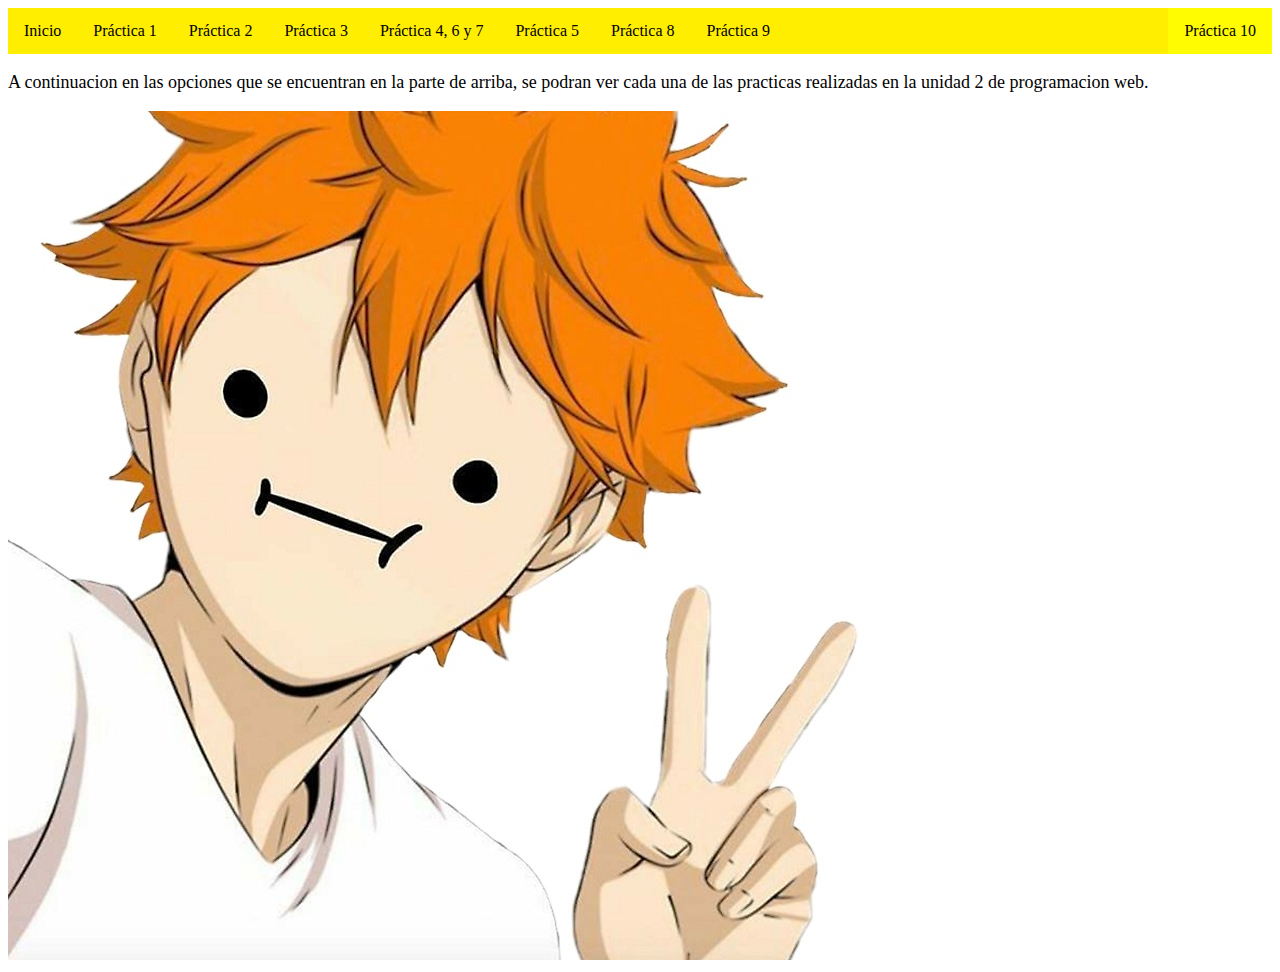
<file: index.html>
<!DOCTYPE html>
<html>
<head>
<style>
ul {
    list-style-type: none;/*desactiva viñetas*/
    margin: 0;
    padding: 0;
    overflow: hidden; /*Especifica qué sucede si el contenido
    del cuadro de un elemento se desborda */
    background-color: rgb(255, 238, 0);
}

li {
    float: left;
}

li a {
    display: block;
    color: rgb(0, 0, 0);
    text-align: center;
    padding: 14px 16px;
    text-decoration: none;
}
p{
    font-size: large;
}

li a:hover { /*Cuando pasa el mouse sobre el elemento*/
    background-color: #f1d517;
    color:#333;
}

li a:active { /*Cuando da click en el mouse */
    background-color: #609acf;
    font-size: 120%;
}

li:last-child{
float: right;
background-color: rgb(255, 251, 0);
color:rgb(255, 255, 255);
}


</style>
</head>
<body>



<ul>
  <li><a class="active" href="#inicio">Inicio</a></li>
  <li><a class="active" href="ejemplo-plantilla/ejemplo.html" target="_blank">Pr&aacute;ctica 1</a></li>
  <li><a href="jargon-file-plantilla/jargon-file.html" target="_blank">Pr&aacute;ctica 2</a></li>
  <li><a href="1.-Curriculum/curriculum-vitae.html" target="_blank">Pr&aacute;ctica 3</a></li>
  <li><a href="2.-Curriculum/curriculum-vitae-largo.html" target="_blank"  >Pr&aacute;ctica 4, 6 y 7</a></li>
 <li><a href="4.-Clases/Peliculas.html" target="_blank">Pr&aacute;ctica 5</a></li>
  <li><a href="6.-ClasesCss-3/FraseCelebres.html" target="_blank">Pr&aacute;ctica 8</a></li>
   <li><a href="Linea del tiempo/lineatiempo.html" target="_blank">Pr&aacute;ctica 9</a></li>
   <li><a href="Formulario/2FormularioResponsivoCSS.html" target="_blank">Pr&aacute;ctica 10</a></li>
</ul>

<p>A continuacion en las opciones que se encuentran en la parte de arriba, se podran ver cada una de las practicas realizadas en la unidad 2 de programacion web.</p>

<img src="media/imagen1.jpg" >


</body>
</file>
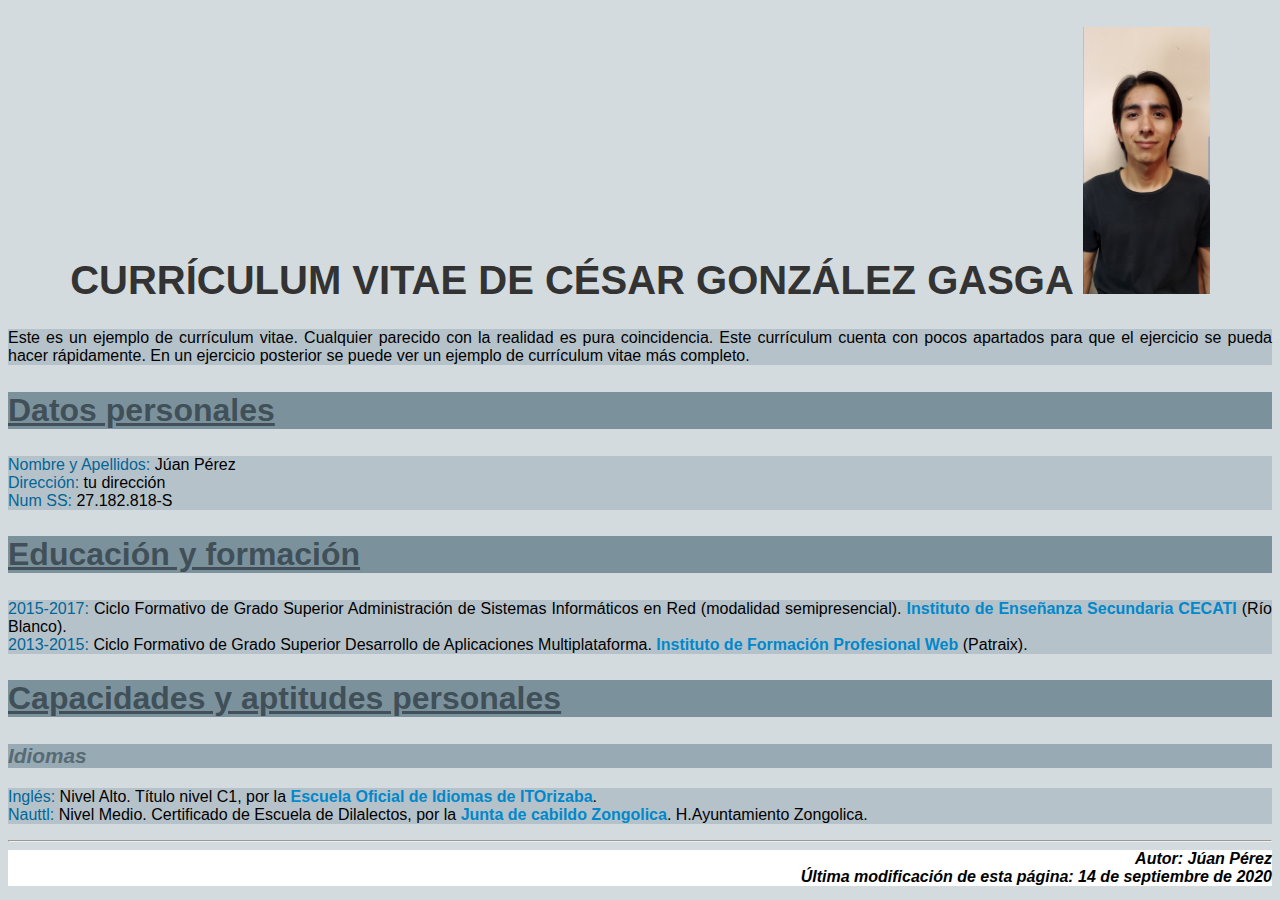
<file: 1.-Curriculum/curriculum-vitae.html>
<!DOCTYPE html>
<html lang="es">
<head>
  <meta charset="utf-8">
  <meta name="viewport" content="width=device-width, initial-scale=1.0">
  <link rel="stylesheet" href="estilos/curriculum-vitae.css" title="Color">
  <title>Currículum Vitae (corto). Escribe tu nombre.  </title>
</head>

<body>
  <h1>Currículum Vitae de C&eacute;sar Gonz&aacute;lez Gasga <img src="img/img.jpg"></h1>


  <p>Este es un ejemplo de currículum vitae. Cualquier parecido con la realidad es pura coincidencia. Este currículum cuenta con pocos apartados para que el ejercicio se pueda hacer rápidamente. En un ejercicio posterior se puede ver un ejemplo de currículum vitae más completo.</p>

  <h2>Datos personales</h2>

  <p>
    <strong>Nombre y Apellidos:</strong> J&uacute;an P&eacute;rez<br>
    <strong>Dirección:</strong> tu direcci&oacute;n<br>
    <strong>Num SS:</strong> 27.182.818-S
  </p>

  <h2>Educación y formación</h2>

  <p>
    <strong>2015-2017:</strong> Ciclo Formativo de Grado Superior Administración de Sistemas Informáticos en Red (modalidad semipresencial). <em>Instituto de Enseñanza Secundaria CECATI</em> (R&iacute;o Blanco).<br>
    <strong>2013-2015:</strong> Ciclo Formativo de Grado Superior Desarrollo de Aplicaciones Multiplataforma. <em>Instituto de Formación Profesional Web</em> (Patraix).
  </p>

  <h2>Capacidades y aptitudes personales</h2>

  <h3>Idiomas</h3>

  <p>
    <strong>Inglés:</strong> Nivel Alto. Título nivel C1, por la <em>Escuela Oficial de Idiomas de ITOrizaba</em>.<br>
    <strong>Nauttl:</strong> Nivel Medio. Certificado de Escuela de Dilalectos, por la <em>Junta de cabildo Zongolica</em>. H.Ayuntamiento Zongolica.
  </p>

  <hr>

  <address>
    Autor: J&uacute;an P&eacute;rez<br>
    Última modificación de esta página: 14 de septiembre de 2020
  </address>

</body>
</html>
</file>
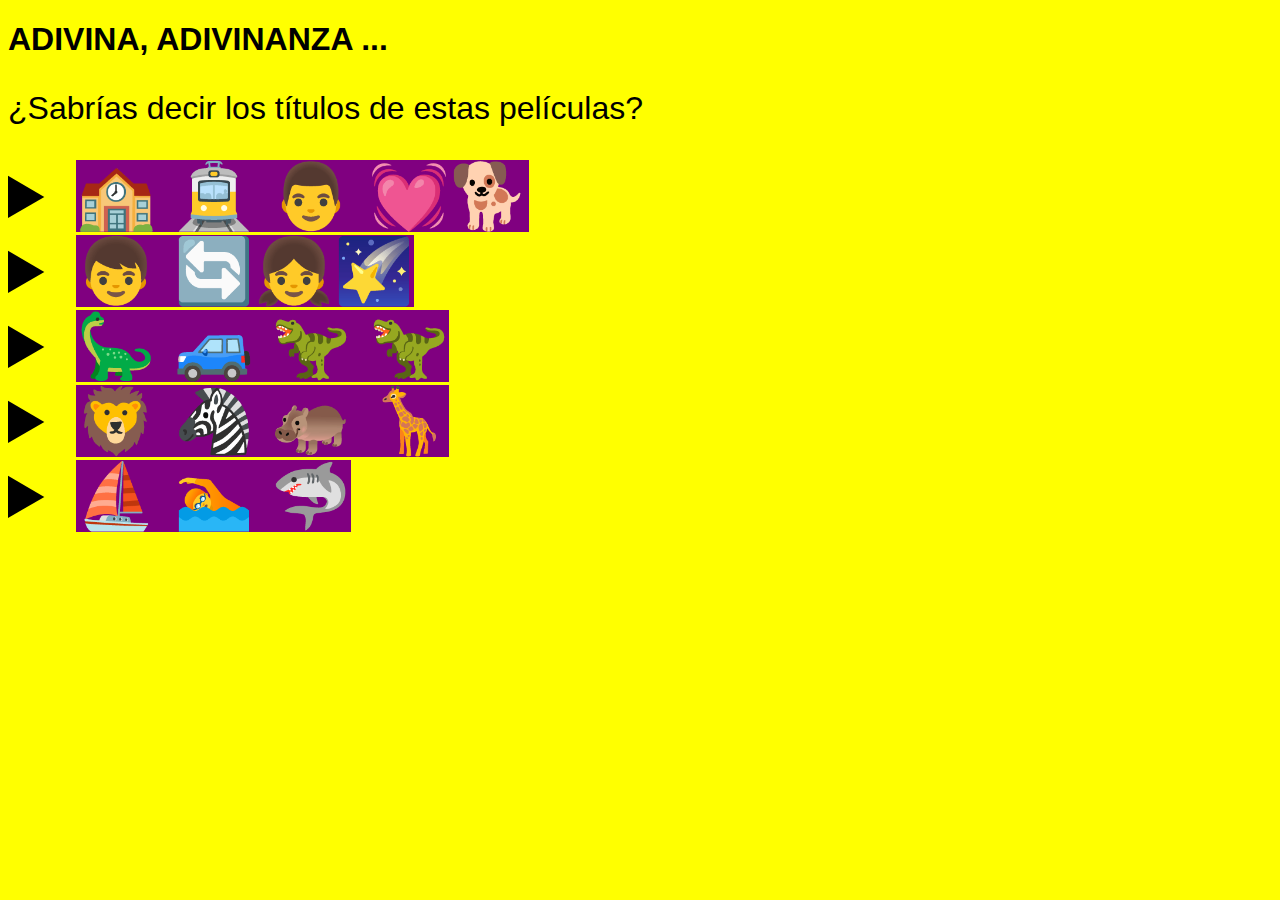
<file: 4.-Clases/Peliculas.html>
<!DOCTYPE html>
<html lang="es">
<head>
  <meta charset="utf-8">
  <title>Películas en emojis. Ejercicios. Páginas web HTML y hojas de estilo CSS. Bartolomé Sintes Marco. www.mclibre.org</title>
  <meta name="viewport" content="width=device-width, initial-scale=1.0">
  <link rel="stylesheet" href="emonjis-peliculas.css" title="Color">

<body>
  <h1>Adivina, adivinanza ...</h1>

  <p class="intro">¿Sabrías decir los títulos de estas películas?</p>

  <details>
    <summary><span class="impar">&#127979; &#128650; &#128104; &#128147;&#128021;</span></summary>
    <p>Siempre a tu lado</p>
  </details>

  <details>
    <summary><span class="par">&#x1f466; &#x1f504;&#x1f467;&#x1f320;</span></summary>
    <p>Your Name</p>
  </details>

  <details>
    <summary><span class="impar">&#x1f995; &#x1f699; &#x1f996; &#x1f996;</span></summary>
    <p>Jurassic Park</p>
  </details>

  <details>
    <summary><span class="par">&#x1f981; &#x1f993; &#x1f99b; &#x1f992;</span></summary>
    <p>Madgascar</p>
  </details>

  <details>
    <summary><span class="impar">&#x26f5; &#x1f3ca; &#x1f988; </span></summary>
    <p>Megalodon</p>
  </details>

  
</body>
</html>
</file>
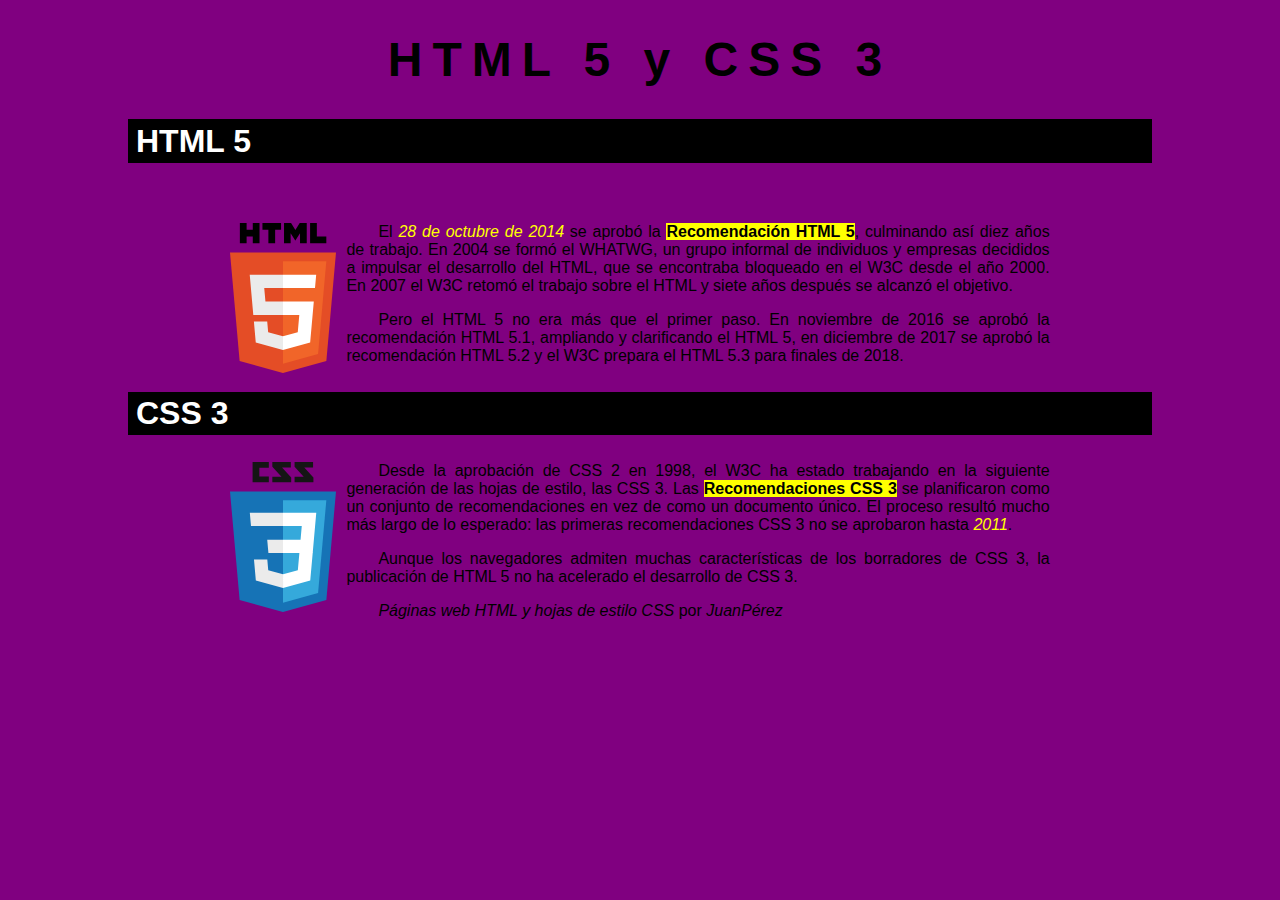
<file: ejemplo-plantilla/ejemplo.html>
<!DOCTYPE html>
<html lang="es">
<head>
  <meta charset="utf-8">
  <title>HTML 5 y CSS 3. Ejemplos. Páginas web HTML y hojas de estilo CSS</title>
  <meta name="viewport" content="width=device-width, initial-scale=1.0">
  <link rel="stylesheet" href="estilo.css" title="Color">
</head>

<body>
  <h1>HTML 5 y CSS 3</h1>

 
  <h2 style="color: #fff ">HTML 5</h2>
  
<br>

  <p><img src="html5-logo.svg" alt="Logo HTML 5" title="Logo HTML 5" width="106" height="150">El <em>28 de octubre de 2014</em> se aprobó la <strong>Recomendación HTML 5</strong>, culminando así diez años de trabajo. En 2004 se formó el WHATWG, un grupo informal de individuos y empresas decididos a impulsar el desarrollo del HTML, que se encontraba bloqueado en el W3C desde el año 2000. En 2007 el W3C retomó el trabajo sobre el HTML y siete años después se alcanzó el objetivo.</p>

  <p>Pero el HTML 5 no era más que el primer paso. En noviembre de 2016 se aprobó la recomendación HTML 5.1, ampliando y clarificando el HTML 5, en diciembre de 2017 se aprobó la recomendación HTML 5.2 y el W3C prepara el HTML 5.3 para finales de 2018.</p>

  <h2>CSS 3</h2>

  <p><img src="css3-logo.svg" alt="Logo CSS 3 (no oficial)" title="Logo CSS 3 (no oficial)" width="106" height="150">Desde la aprobación de CSS 2 en 1998, el W3C ha estado trabajando en la siguiente generación de las hojas de estilo, las CSS 3. Las <strong>Recomendaciones CSS 3</strong> se planificaron como un conjunto de recomendaciones en vez de como un documento único. El proceso resultó mucho más largo de lo esperado: las primeras recomendaciones CSS 3 no se aprobaron hasta <em>2011</em>.</p>

  <p>Aunque los navegadores admiten muchas características de los borradores de CSS 3, la publicación de HTML 5 no ha acelerado el desarrollo de CSS 3.</p>

  
  <p >
   <cite>Páginas web HTML y hojas de estilo CSS</cite></a> por <cite>JuanP&eacute;rez</cite>
  </p>
</body>
</html>
</file>
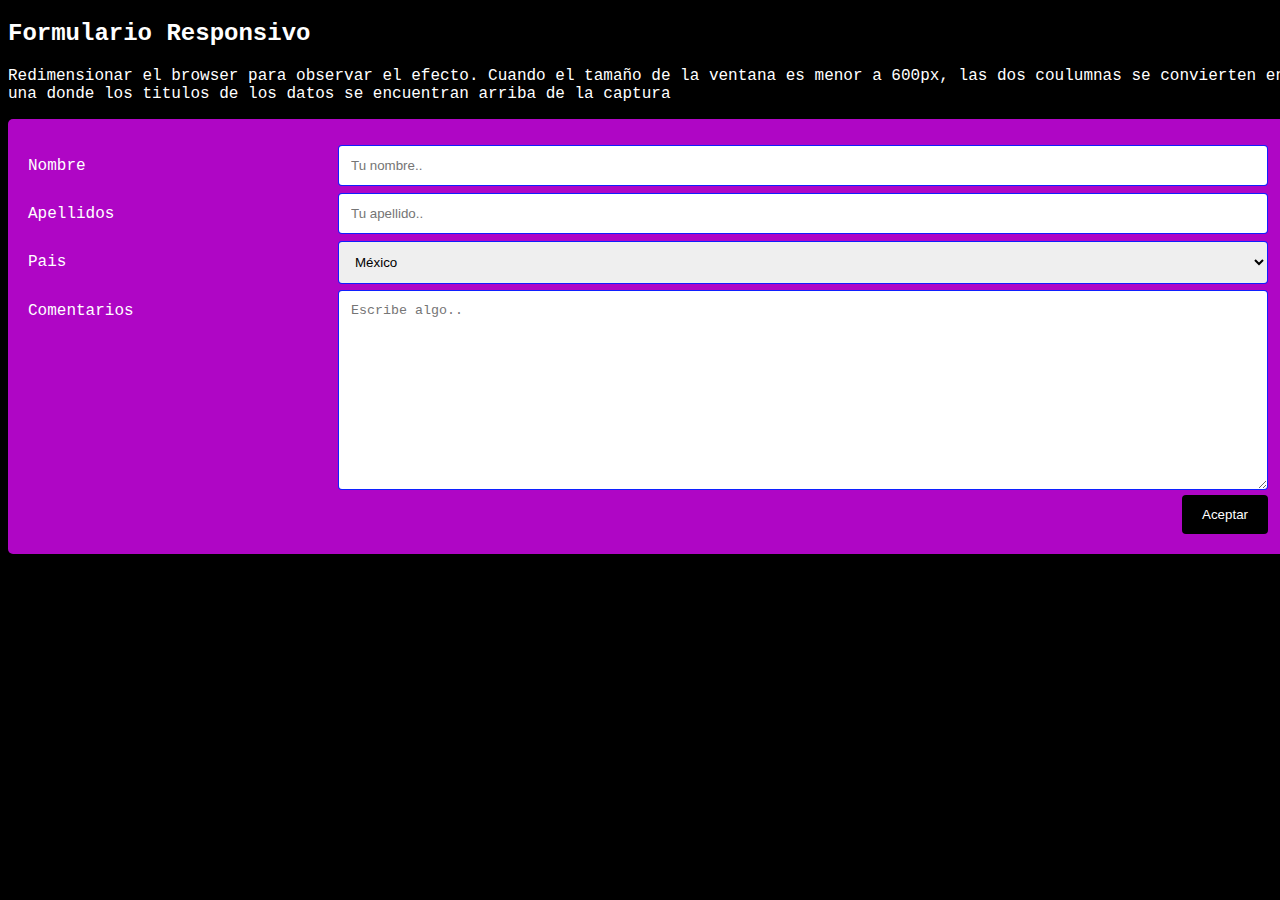
<file: Formulario/2FormularioResponsivoCSS.html>
﻿<!DOCTYPE html>
<html lang="es">
<head>
    <meta charset="utf-8">
    <meta name="description" content="PQG">
    <meta name="keywords" content="">
    <meta name="viewport" content="width=device-width, initial-scale=1.0">

    <link rel="stylesheet" href="EST/2FR.css" title="Color">
    <title></title>


</head>
<body>

<h2>Formulario Responsivo</h2>
<p>Redimensionar el browser para observar el efecto.
   Cuando el tamaño de la ventana es menor a 600px,
   las dos coulumnas se convierten en una donde los titulos de los datos se encuentran arriba de la captura
 </p>

<div class="container">
  <form action="/action_page.php" >
    <div class="row">
      <div class="col-25">
        <label for="fname">Nombre</label>
      </div>
      <div class="col-75">
        <input type="text" id="fname" name="firstname" placeholder="Tu nombre..">
      </div>
    </div>
    <div class="row">
      <div class="col-25">
        <label for="lname">Apellidos</label>
      </div>
      <div class="col-75">
        <input type="text" id="lname" name="lastname" placeholder="Tu apellido..">
      </div>
    </div>
    <div class="row">
      <div class="col-25">
        <label for="country">Pais</label>
      </div>
      <div class="col-75">
        <select id="country" name="country">
          <option value="australia">M&eacute;xico</option>
          <option value="canada">Canada</option>
          <option value="usa">USA</option>
        </select>
      </div>
    </div>
    <div class="row">
      <div class="col-25">
        <label for="subject">Comentarios</label>
      </div>
      <div class="col-75">
        <textarea id="subject" name="subject" placeholder="Escribe algo.." style="height:200px"></textarea>
      </div>
    </div>
    <div class="row">
      <input type="submit" value="Aceptar">
    </div>
  </form>
</div>

</body>
</html>
</file>
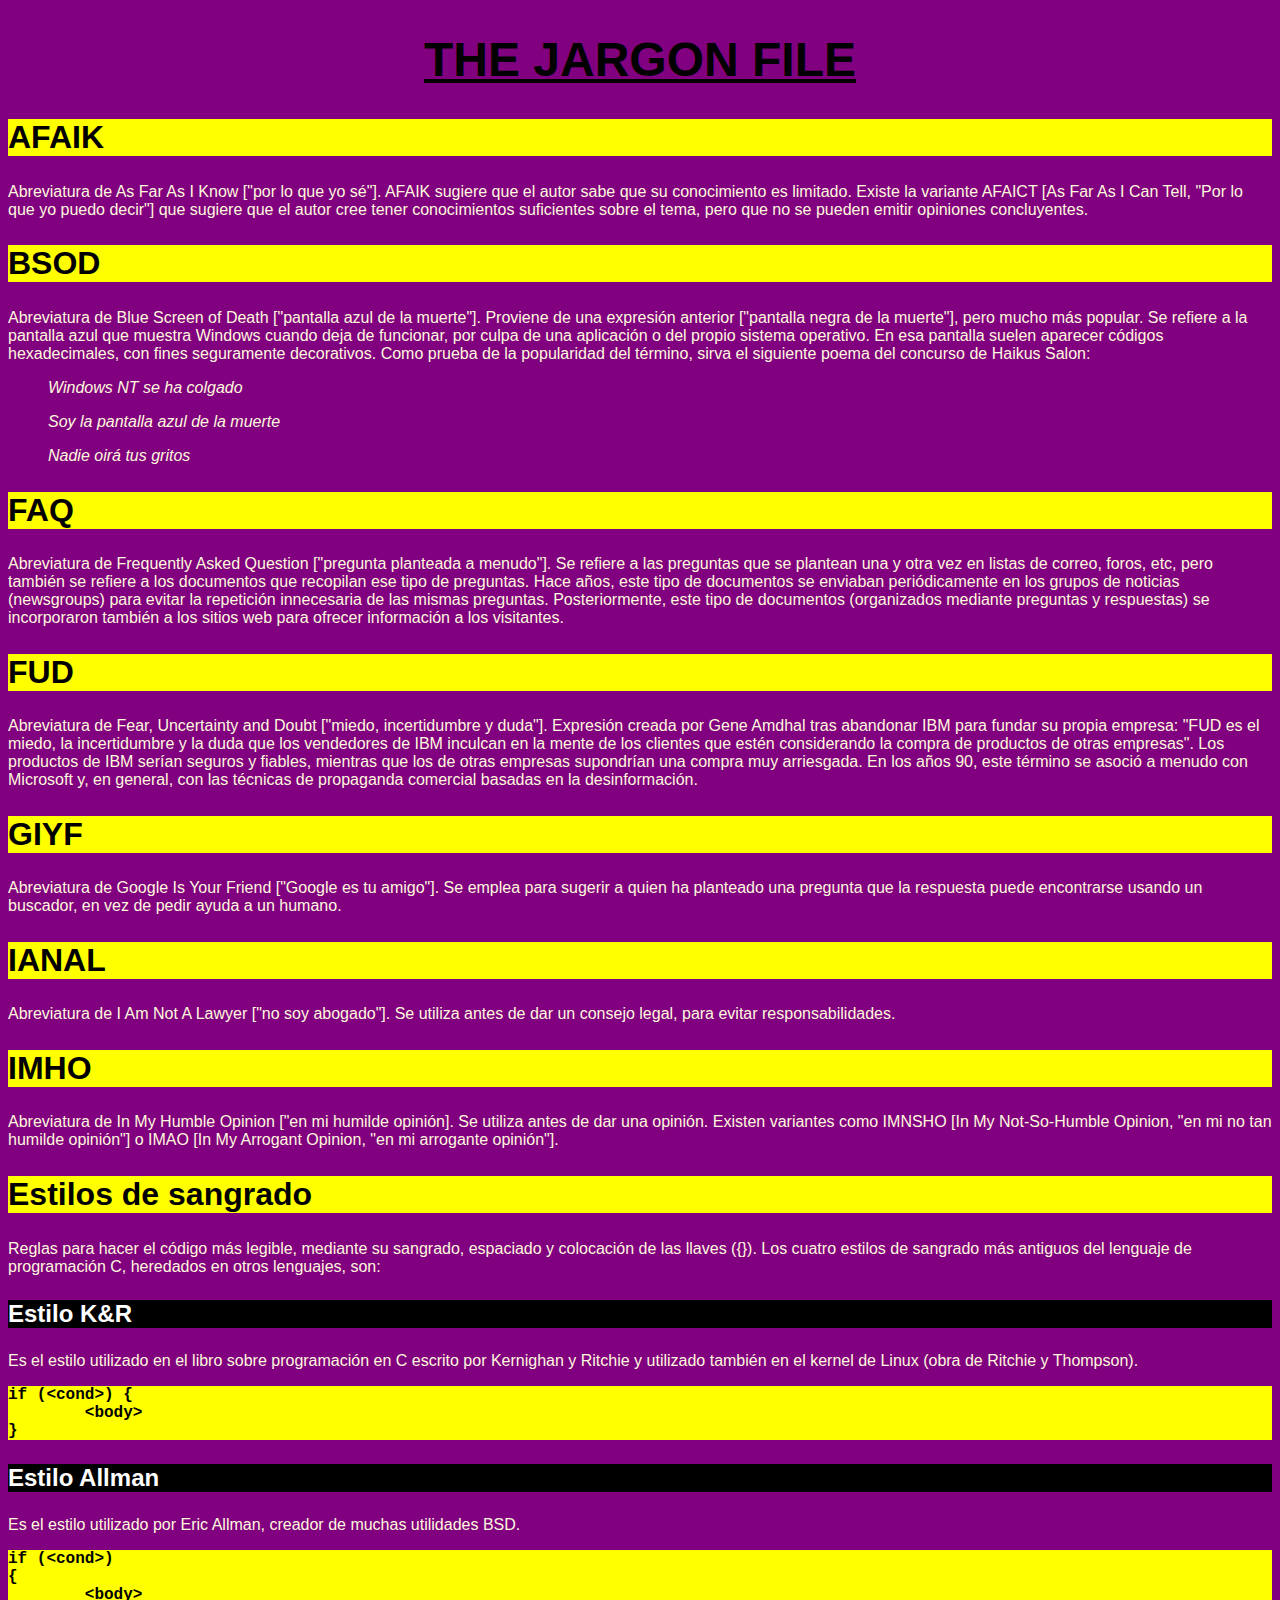
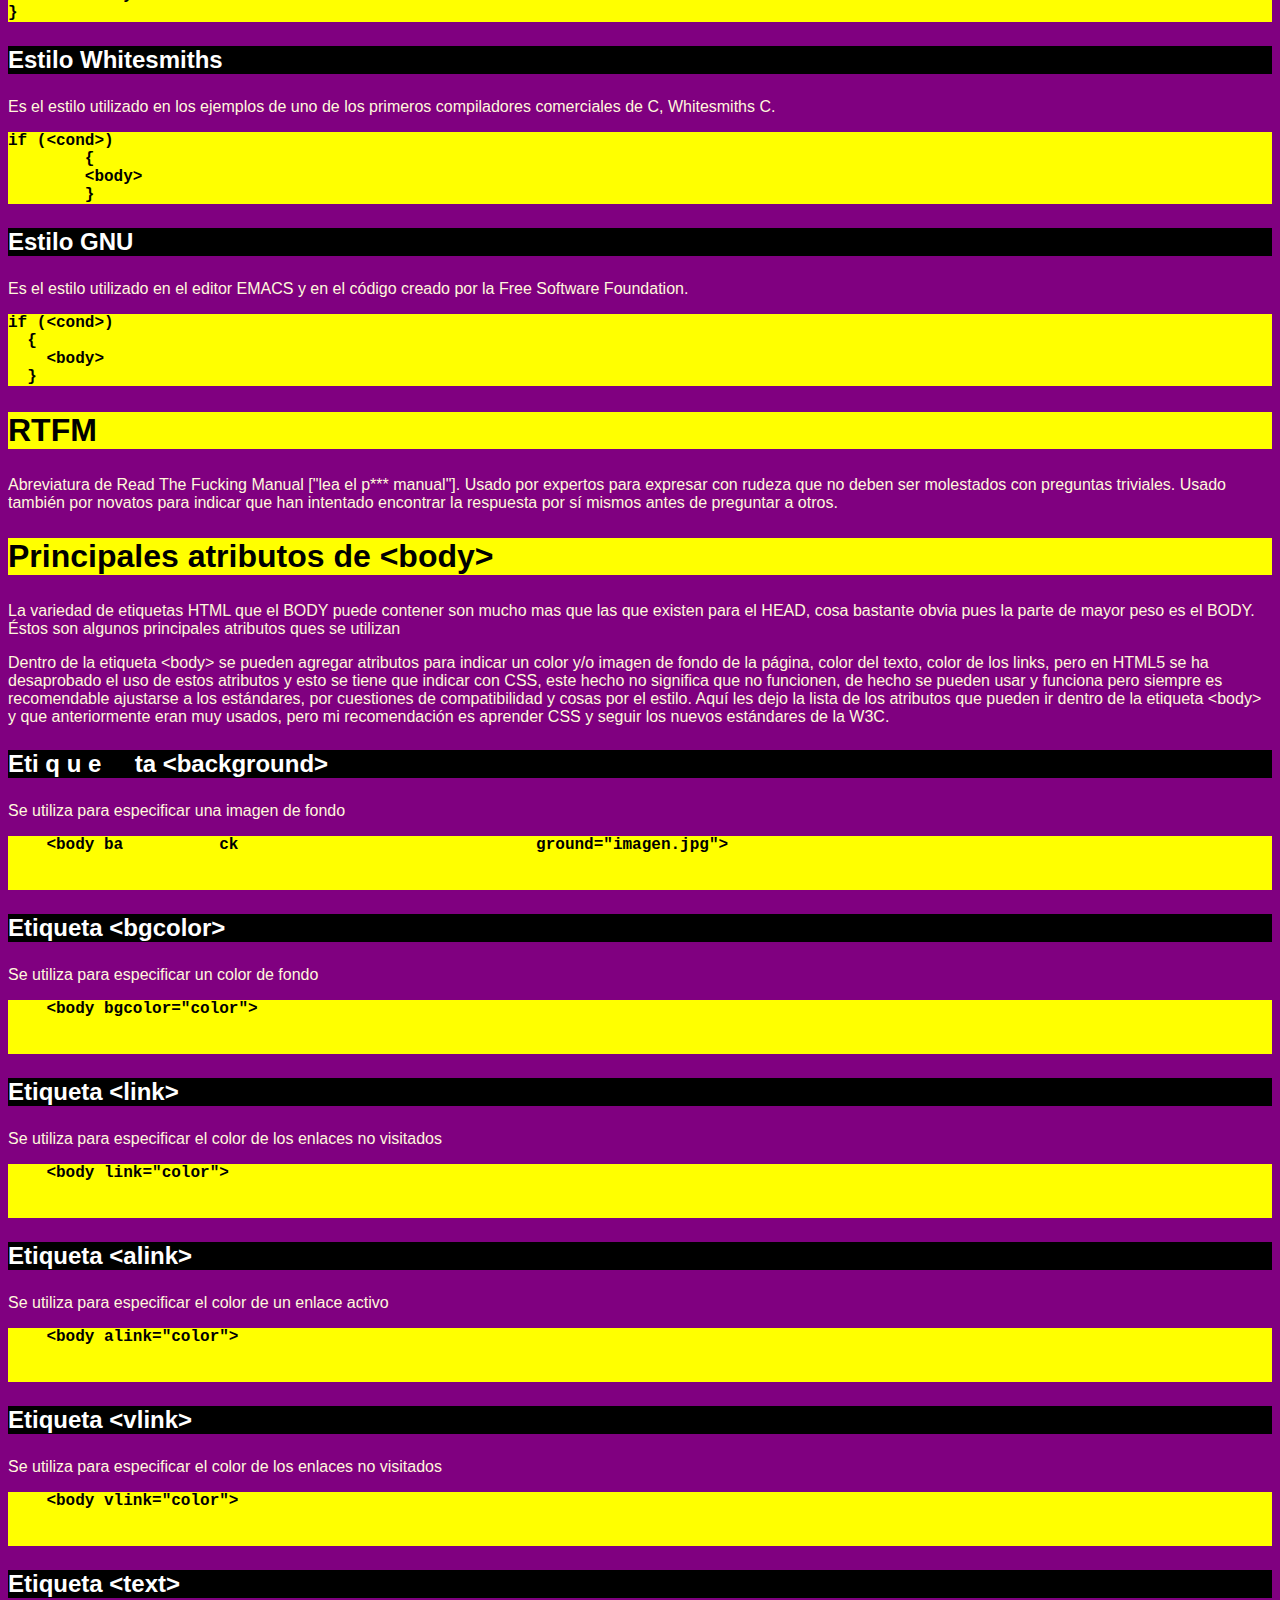
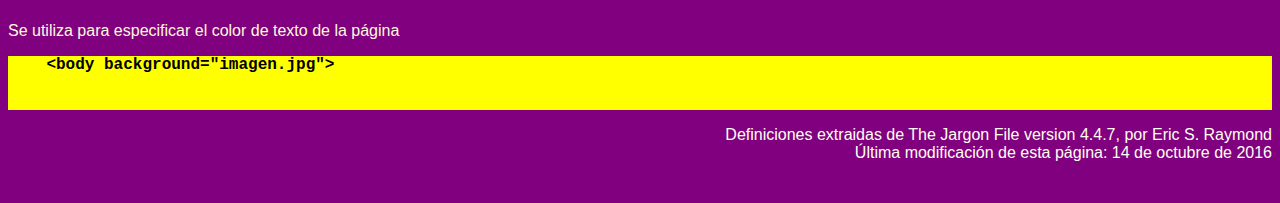
<file: jargon-file-plantilla/jargon-file.html>
<!DOCTYPE html>
<html lang="es">
<head>
  <meta charset="utf-8">
  <title>Sin título. Escriba su nombre. Ejercicios. Páginas web HTML y hojas de estilo CSS. Bartolomé Sintes Marco. www.mclibre.org</title>
    <link rel="stylesheet" href="estilo1.css" title="Color">
</head>

<body>
  <h1>The jargon file</h1>

  <h2>AFAIK</h2>

  <p>Abreviatura de As Far As I Know ["por lo que yo sé"]. AFAIK sugiere que el autor sabe que su conocimiento es limitado. Existe la variante AFAICT [As Far As I Can Tell, "Por lo que yo puedo decir"] que sugiere que el autor cree tener conocimientos suficientes sobre el tema, pero que no se pueden emitir opiniones concluyentes.</p>

  <h2>BSOD</h2>

  <p>Abreviatura de Blue Screen of Death ["pantalla azul de la muerte"]. Proviene de una expresión anterior ["pantalla negra de la muerte"], pero mucho más popular. Se refiere a la pantalla azul que muestra Windows cuando deja de funcionar, por culpa de una aplicación o del propio sistema operativo. En esa pantalla suelen aparecer códigos hexadecimales, con fines seguramente decorativos. Como prueba de la popularidad del término, sirva el siguiente poema del concurso de Haikus Salon:</p>

  <blockquote>
    <p>Windows NT se ha colgado</p>

    <p>Soy la pantalla azul de la muerte</p>

    <p>Nadie oirá tus gritos</p>
  </blockquote>

  <h2>FAQ</h2>

  <p>Abreviatura de Frequently Asked Question ["pregunta planteada a menudo"]. Se refiere a las preguntas que se plantean una y otra vez en listas de correo, foros, etc, pero también se refiere a los documentos que recopilan ese tipo de preguntas. Hace años, este tipo de documentos se enviaban periódicamente en los grupos de noticias (newsgroups) para evitar la repetición innecesaria de las mismas preguntas. Posteriormente, este tipo de documentos (organizados mediante preguntas y respuestas) se incorporaron también a los sitios web para ofrecer información a los visitantes.</p>

  <h2>FUD</h2>

  <p>Abreviatura de Fear, Uncertainty and Doubt ["miedo, incertidumbre y duda"]. Expresión creada por Gene Amdhal tras abandonar IBM para fundar su propia empresa: "FUD es el miedo, la incertidumbre y la duda que los vendedores de IBM inculcan en la mente de los clientes que estén considerando la compra de productos de otras empresas". Los productos de IBM serían seguros y fiables, mientras que los de otras empresas supondrían una compra muy arriesgada. En los años 90, este término se asoció a menudo con Microsoft y, en general, con las técnicas de propaganda comercial basadas en la desinformación.</p>

  <h2>GIYF</h2>

  <p>Abreviatura de Google Is Your Friend ["Google es tu amigo"]. Se emplea para sugerir a quien ha planteado una pregunta que la respuesta puede encontrarse usando un buscador, en vez de pedir ayuda a un humano.</p>

  <h2>IANAL</h2>

  <p>Abreviatura de I Am Not A Lawyer ["no soy abogado"]. Se utiliza antes de dar un consejo legal, para evitar responsabilidades.</p>

  <h2>IMHO</h2>

  <p>Abreviatura de In My Humble Opinion ["en mi humilde opinión]. Se utiliza antes de dar una opinión. Existen variantes como IMNSHO [In My Not-So-Humble Opinion, "en mi no tan humilde opinión"] o IMAO [In My Arrogant Opinion, "en mi arrogante opinión"].</p>

  <h2>Estilos de sangrado</h2>

  <p>Reglas para hacer el código más legible, mediante su sangrado, espaciado y colocación de las llaves ({}). Los cuatro estilos de sangrado más antiguos del lenguaje de programación C, heredados en otros lenguajes, son:</p>

  <h3>Estilo K&amp;R</h3>

  <p>Es el estilo utilizado en el libro sobre programación en C escrito por Kernighan y Ritchie y utilizado también en el kernel de Linux (obra de Ritchie y Thompson).</p>

  <pre>if (&lt;cond&gt;) {
        &lt;body&gt;
}</pre>

  <h3>Estilo Allman</h3>

  <p>Es el estilo utilizado por Eric Allman, creador de muchas utilidades BSD.</p>

  <pre>if (&lt;cond&gt;)
{
        &lt;body&gt;
}</pre>

  <h3>Estilo Whitesmiths</h3>

  <p>Es el estilo utilizado en los ejemplos de uno de los primeros compiladores comerciales de C, Whitesmiths C.</p>

  <pre>if (&lt;cond&gt;)
        {
        &lt;body&gt;
        }</pre>

  <h3>Estilo GNU</h3>

  <p>Es el estilo utilizado en el editor EMACS y en el c&oacute;digo creado por la Free Software Foundation.</p>

  <pre>if (&lt;cond&gt;)
  {
    &lt;body&gt;
  }</pre>

  <h2>RTFM</h2>

  <p>Abreviatura de Read The Fucking Manual ["lea el p*** manual"]. Usado por expertos para expresar con rudeza que no deben ser molestados con preguntas triviales. Usado tambi&eacute;n por novatos para indicar que han intentado encontrar la respuesta por sí mismos antes de preguntar a otros.</p>





<h2>Principales atributos de &lt;body&gt;  </h2>

  <p>La variedad de etiquetas HTML que el BODY puede contener son mucho mas que las que existen para el HEAD, cosa bastante obvia pues la parte de mayor peso es el BODY. &Eacute;stos son algunos principales atributos ques se utilizan</p>

  <p>Dentro de la etiqueta &lt;body&gt; se pueden agregar atributos para indicar un color y/o imagen de fondo de la página, color del texto, color de los links, pero en HTML5 se ha desaprobado el uso de estos atributos y esto se tiene que indicar con CSS, este hecho no significa que no funcionen, de hecho se pueden usar y funciona pero siempre es recomendable ajustarse a los estándares, por cuestiones de compatibilidad y cosas por el estilo. Aquí les dejo la lista de los atributos que pueden ir dentro de la etiqueta &lt;body&gt; y que anteriormente eran muy usados, pero mi recomendaci&oacute;n es aprender CSS y seguir los nuevos estándares de la W3C.</p>

  <h3>Eti&nbsp;q&nbsp;u&nbsp;e&nbsp;&nbsp;&nbsp;&nbsp;&nbsp;ta &lt;background&gt; </h3>

  <p>Se utiliza para especificar una imagen de fondo</p>

  <pre>
    &lt;body ba&nbsp;&nbsp;&nbsp;&nbsp;&nbsp;&nbsp;&nbsp;&nbsp;&nbsp;&nbsp;ck                               ground="imagen.jpg"&gt;

  </pre>

  <h3>Etiqueta &lt;bgcolor&gt; </h3>

  <p>Se utiliza para especificar un color de fondo</p>

  <pre>
    &lt;body bgcolor="color"&gt;

  </pre>

  <h3>Etiqueta &lt;link&gt; </h3>

  <p>Se utiliza para especificar el color de los enlaces no visitados</p>

  <pre>
    &lt;body link="color"&gt;

  </pre>

  <h3>Etiqueta &lt;alink&gt; </h3>

  <p>Se utiliza para especificar el color de un enlace activo</p>

  <pre>
    &lt;body alink="color"&gt;

  </pre>


<h3>Etiqueta &lt;vlink&gt; </h3>

  <p>Se utiliza para especificar el color de los enlaces no visitados</p>

  <pre>
    &lt;body vlink="color"&gt;

  </pre>

  <h3>Etiqueta &lt;text&gt; </h3>

  <p>Se utiliza para especificar el color de texto de la p&aacute;gina</p>

  <pre>
    &lt;body background="imagen.jpg"&gt;

  </pre>





  <address>Definiciones extraidas de The Jargon File version 4.4.7, por Eric S. Raymond<br> Última modificación de esta página: 14 de octubre de 2016</address>

  
</body>
</html>
</file>
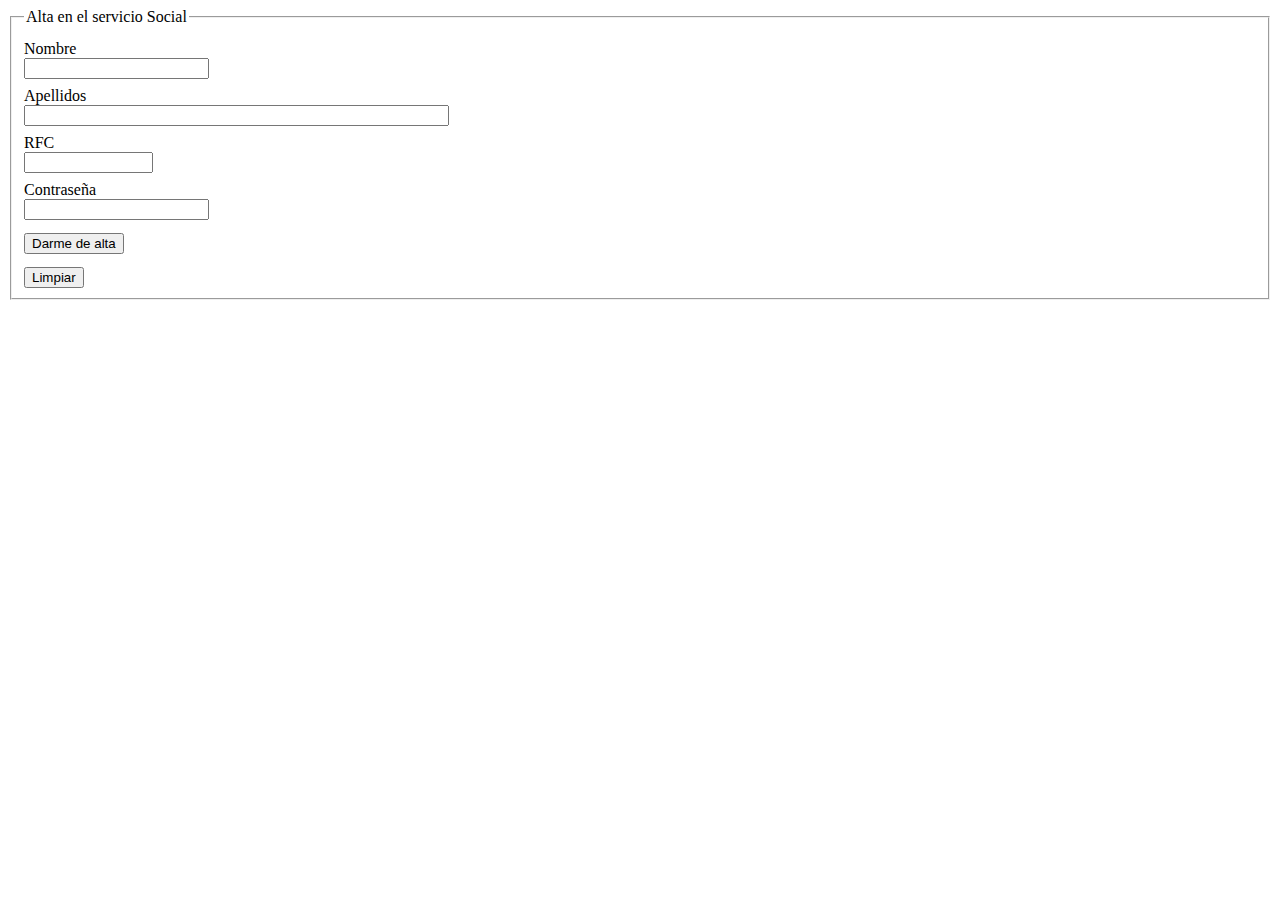
<file: Formulario/Nueva carpeta/1Formulario-2.html>
<!DOCTYPE html>
<html lang="es">
  <head>
    <meta charset="utf-8">
    <meta name="description" content="PQG">
    <meta name="keywords" content="">
    <meta name="viewport" content="width=device-width, initial-scale=1.0">
    <title></title>
    <style>
        label {
          display: block;
          margin: .5em 0 0 0;
          }

        .btn {
          display: block;
          margin: 1em 0;
          }
    </style>

  </head>
  <body>
    <form class="form" action="/action_page.php" method="get" target="_blank">
        <fieldset>
        <legend>Alta en el servicio Social</legend>

        <label for="nombre">Nombre</label>
        <input type="text"  id="nombre" name="nombre" />

        <label for="apellidos">Apellidos</label>
        <input type="text" id="apellidos" name="apellidos" size="50" />

        <label for="rfc">RFC</label>
        <input type="text" id="rfc" name="rfc" size="13" maxlength="13" pattern="[A-Za-z]{4}[0-9]{6}[A-Za-z0-9]{3}"/>

        <label for="contrasena">Contraseña</label>
        <input type="password" id="contrasena" name="password"/>

        <input class="btn" type="submit" value="Darme de alta" />

        <button type="reset">Limpiar</button>
                    <!--disabled-->

        </fieldset>
      </form>
  </body>
</html>
</file>
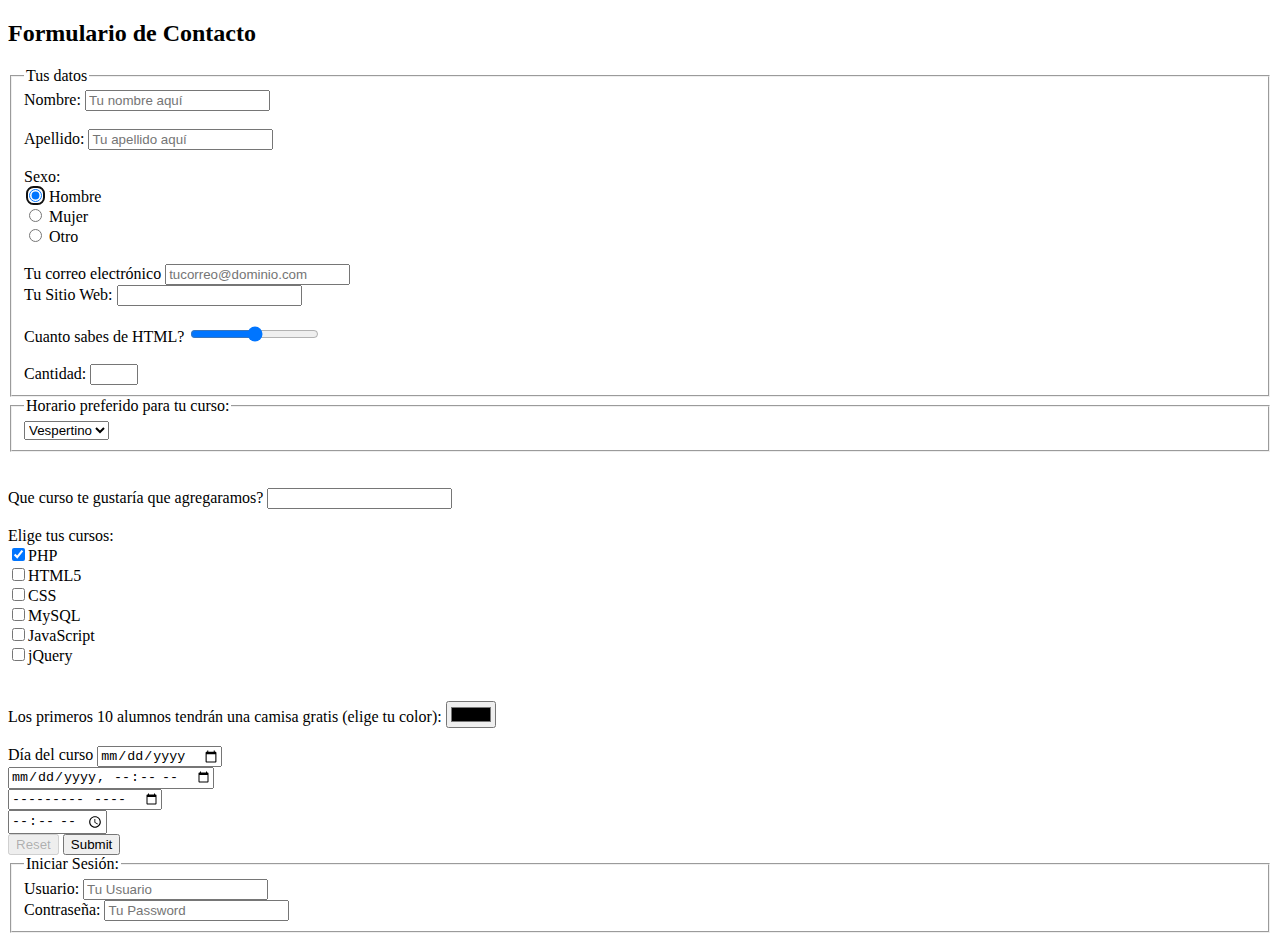
<file: Formulario/Nueva carpeta/1Formulario.html>
<!DOCTYPE html>
<html lang="es">
  <head>
    <meta charset="utf-8">
    <meta charset="utf-8">
    <meta name="description" content="PQG">
    <meta name="keywords" content="">
    <meta name="viewport" content="width=device-width, initial-scale=1.0">
    <title></title>

  </head>
  <body>
    <div class="contacto">
        <h2>Formulario de Contacto</h2>
        <form class="form" action="/action_page.php" method="get" novalidate>
              <fieldset>
                    <legend>Tus datos</legend>
                   Nombre:
                        <input type="text" name="nombre" id="nombre" placeholder="Tu nombre aquí" autocomplete="on" required>
                    
                    <br>
                    <br>
                    <label for="apellido"> Apellido:
                        <input type="text" name="apellido" id="apellido" placeholder="Tu apellido aquí" required>
                    </label>
                    <br>
                    <br>

                    <radiogroup>
                        <label for="promociones">Sexo:</label>
                        <br>
                        <input type="radio" id="sexo" name="sexo" value="hombre" autofocus checked> Hombre<br>
                        <input type="radio" id="sexo" name="sexo" value="mujer"> Mujer<br>
                        <input type="radio" id="sexo" name="sexo" value="otro"> Otro<br>
                    </radiogroup>
                    <br>
                    <label for="correo"> Tu correo electrónico
                        <input type="email" name="correo" id="correo" placeholder="tucorreo@dominio.com" validate="true">
                    </label>
                    <br>
                    <label for="sitioweb">Tu Sitio Web:
                        <input type="url" name="sitioweb" id="sitioweb" value="">
                    </label>

                    <br><br>
                    <label for="conocimientos">Cuanto sabes de HTML?
                        <input type="range" name="puntaje" min="0" max="10">
                    </label>

                    <br><br>

                    <label for="">
                        Cantidad:
                        <input type="number" name="cantidad" min="1" max="5">
                    </label>


              </fieldset>

              <fieldset>
                  <legend>Horario preferido para tu curso:</legend>
                  <select class="turno" name="turno">
                      <option value="matutino">Matutino</option>
                      <option value="vespertino" selected>Vespertino</option>
                      <option value="nocturno">Nocturno</option>
                  </select>
              </fieldset>

              <br><br>
              <label>Que curso te gustaría que agregaramos?
                <input list="propuesta" name="encuesta" /></label>
              </label>
              <datalist id="propuesta">
                  <option value="jQuery">
                  <option value="Aplicaciones Web">
                  <option value="AngularJS">
                  <option value="Bootstrap">
              </datalist>
              <br>
              <br>

              <label>
                  Elige tus cursos: <br>
                  <input type="checkbox" value="php" checked>PHP <br>
                  <input type="checkbox" value="html5">HTML5 <br>
                  <input type="checkbox" value="css">CSS <br>
                  <input type="checkbox" value="mysql">MySQL <br>
                  <input type="checkbox" value="javascript">JavaScript <br>
                  <input type="checkbox" value="jquery">jQuery <br>
              </label>

              <br>



              <br>

              <label>Los primeros 10 alumnos tendrán una camisa gratis (elige tu color):
                  <input type="color" name="color" value="">
              </label>

              <br><br>

              <label>
                  Día del curso
                  <input type="date" name="fecha" value=""> <br>
                  <input type="datetime-local" name="fecha" value=""> <br>
                  <input type="month" name="fecha" value=""><br>
                  <input type="time" name="fecha" value=""><br>
              </label>

                <button type="reset" disabled>Reset</button>

              <input type="submit">

              <fieldset>
                  <legend>Iniciar Sesión:</legend>
                  <label>
                    Usuario:
                    <input type="text" name="usuario" placeholder="Tu Usuario">
                  </label> <br>
                  <label>
                    Contraseña:
                    <input type="password" name="password" placeholder="Tu Password">
                  </label> <br>
              </fieldset>
      </form>
  </div>

  </body>
</html>
</file>
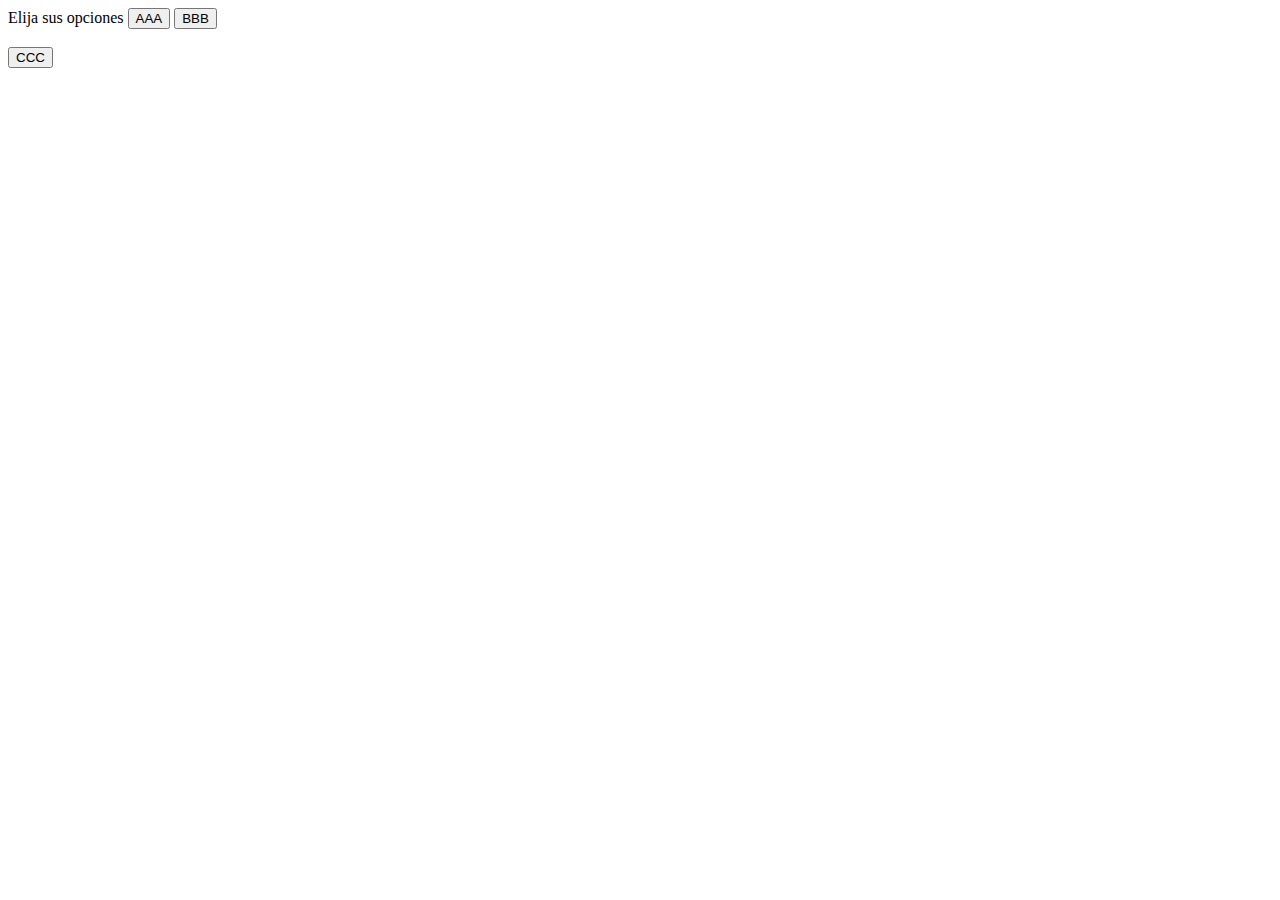
<file: Formulario/Nueva carpeta/3formularioConBotones.html>
<!DOCTYPE html>
<html lang="es">
<head>
    <meta charset="utf-8">
    <meta name="description" content="PQG">
    <meta name="keywords" content="">
    <meta name="viewport" content="width=device-width, initial-scale=1.0">
    <title></title>
</head>
<body>

<form action="/action_page.php" method="get">
<label for="temas">Elija sus opciones</label>
<button type="submit" name="tema" value="AAA"> AAA </button>
<button type="submit"  name="tema" value="BBB"> BBB </button>
<br><br>
<input type="submit"  name="tema"  value="CCC" />
</form>

</body>
</html>
</file>
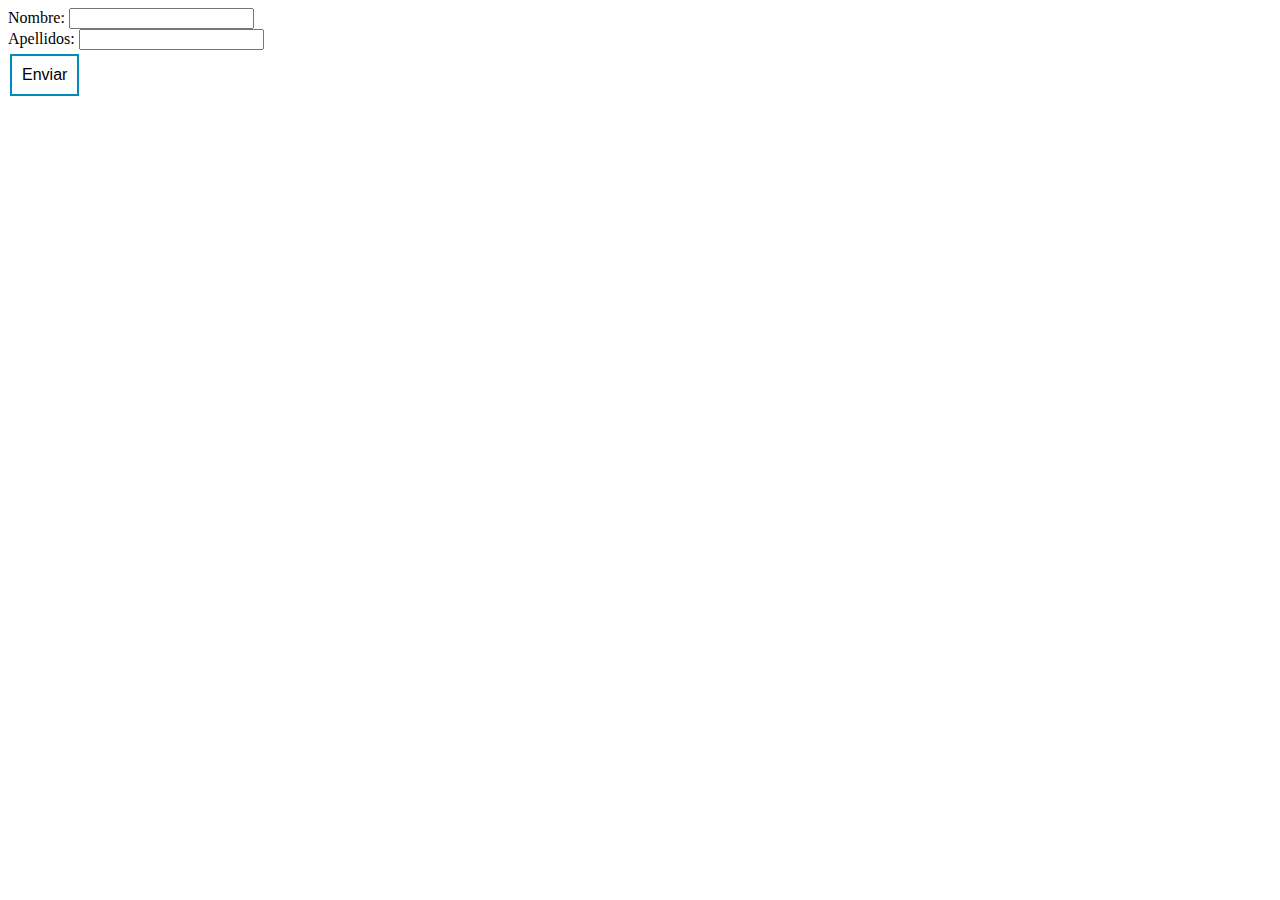
<file: Formulario/Nueva carpeta/4formularioConBotoneFuera.html>
<!DOCTYPE html>
<html lang="es">
<head>
    <meta charset="utf-8">
    <meta name="description" content="PQG">
    <meta name="keywords" content="">
    <meta name="viewport" content="width=device-width, initial-scale=1.0">
    <title></title>
    <style media="screen">
    .boton1 {
    background-color: #4CAF50;
    border: none;
    color: white;
    padding: 10px ;
    text-align: center;
    text-decoration: none;
    display: inline-block;
    font-size: 16px;
    margin: 4px 2px;
    -webkit-transition-duration: 0.4s; /* Safari */
    transition-duration: 0.4s;
    cursor: pointer;
    background-color: white;
    color: black;
    border: 2px solid #008CBA;
}

    .boton1:hover span{
      padding-right: 50px;
      background-color: #008CBA;
      color: white;
      box-shadow: 0 12px 16px 0 rgba(0,0,0,0.24), 0 17px 50px 0 rgba(0,0,0,0.19);
    }

      .boton1 span {
        cursor: pointer;
        display: inline-block;
        position: relative;
        transition: 0.5s;
      }

      .boton1 span:after {
        content: '\00bb';
        position: absolute;
        opacity: 0;
        top: 0;
        right: -20px;
        transition: 0.5s;
      }

      .boton1:hover span:after {
        opacity: 1;
        right: 0;
      }
    </style>
</head>
<body>

  <form action="/action_page.php" method="get" id="form1">
    <label for="nombre">Nombre:</label>     <input type="text" name="nombre"><br>
    <label for="nombre">Apellidos:</label>  <input type="text" name="apellidos"><br>
  </form>

  <button type="submit" class="boton1" form="form1" value="enviar"><span>Enviar</span></button>

</body>
</html>
</file>
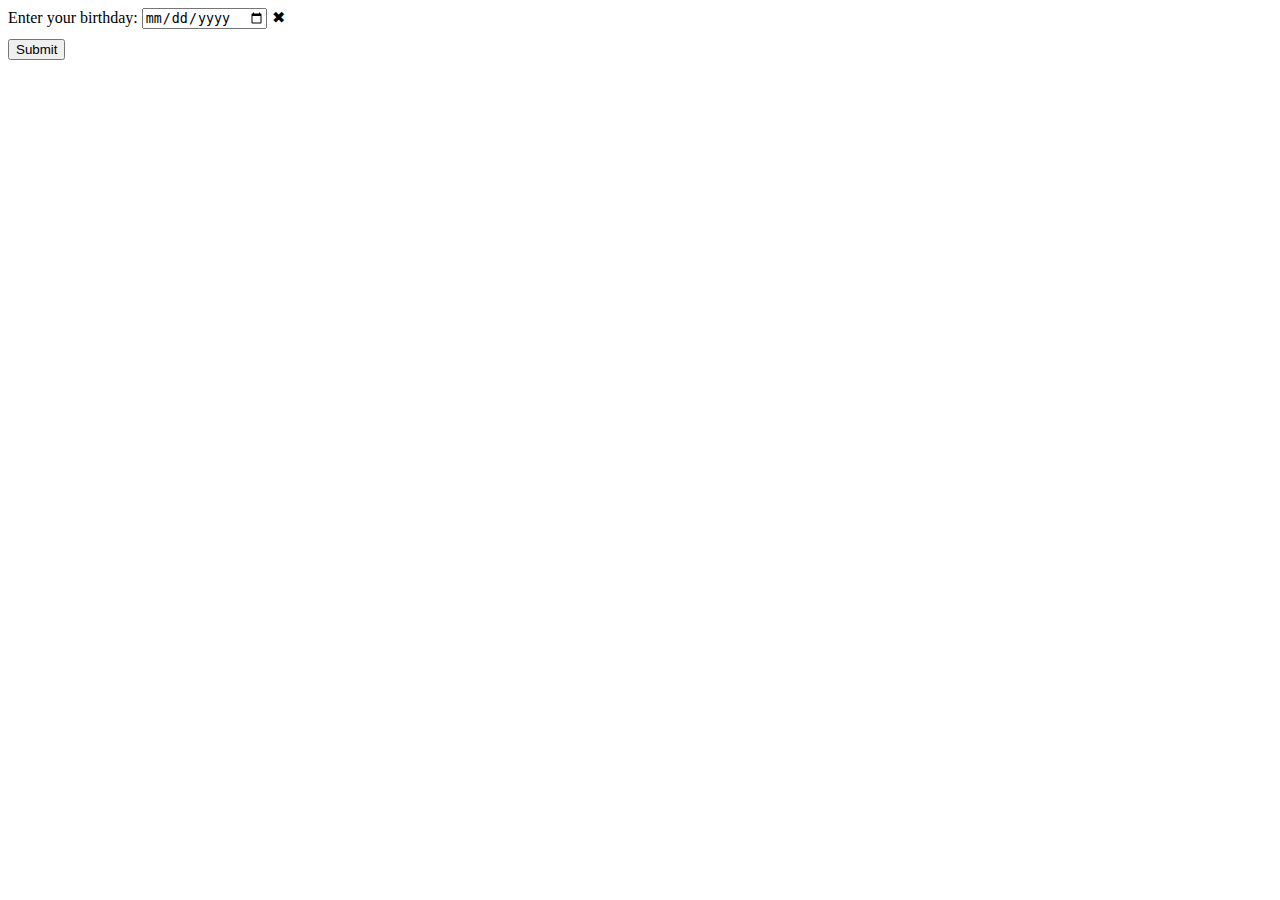
<file: Formulario/Nueva carpeta/5formularioDate.html>
﻿<!DOCTYPE html>
<html>
<head>
  <meta charset="utf-8">
  <meta name="description" content="Blog PQG">
  <meta name="keywords" content="fecha nacimiento">
    <!-- Cuidado con el tiempo de recarga
    <meta http‐equiv="refresh" content="20;URL=./1DivSemanticaEstilos.htm" >
    -->
  <meta name="viewport" content="width=device-width, initial-scale=1.0">
  <title>título PQG</title>

<style>
div {
  margin-bottom: 10px;
}

input:invalid + span {
  position: relative;
}

input:invalid + span:after {
  content: '✖';
  position: absolute;
  right: -18px;
}

input:valid + span {
  position: relative;
}

input:valid + span:after {
  content: '✓';
  position: absolute;
  right: -18px;
}
</style>
<script type="text/javascript">

</script>
</head>


<body>

  <form>
  <div>
    <label for="bday">Enter your birthday:</label>
    <input type="date" id="bday" name="bday" required pattern="[0-9]{4}-[0-9]{2}-[0-9]{2}">
    <span class="validity"></span>
  </div>
  <div>
    <input type="submit">
  </div>
</form>
</body>
</html>
</file>
<file: 1.-Curriculum/estilos/curriculum-vitae.css>
body {
    background-color: hsl(200, 15%, 85%);
    font-family: sans-serif;
    text-align: justify;
}

h1 {
    color: #333333;
    font-size: 250%;
    text-align: center;
    text-transform: uppercase;
}

h2 {
    background-color: hsl(200, 15%, 55%);
    color: hsl(200, 15%, 30%);
    font-size: 200%;
    text-decoration: underline;
}

h3 {
    background-color: hsl(200, 15%, 65%);
    color: hsl(200, 15%, 40%);
    font-size: 130%;
    font-style: italic;
}

p {
    background-color: hsl(200, 15%, 75%);
}

em {
    color: hsl(200, 100%, 40%);
    font-style: normal;
    font-weight: bold;
}

strong {
    color: hsl(200, 100%, 30%);
    font-weight: normal;
}

address {
    background-color: white;
    font-weight: bold;
    text-align: right;
}

 img {
width: 10%;
height: auto;
}
</file>
<file: 4.-Clases/emonjis-peliculas.css>
body {
  background-color:yellow;
  font-family: sans-serif;
}

h1 {
  color: black;
  text-transform: uppercase;
}

p {
  font-size: 2rem;
}

p.intro {
  color: black;
}

summary {
  font-size: 4rem;
}

span.par {
  background-color: purple;
}

span.impar {
  background-color: purple;
}
</file>
<file: ejemplo-plantilla/estilo.css>
body {
  margin: 10px 10%;
  background-color: purple;
  font-family: sans-serif;
  text-align: justify;
}

h1 {
  font-size: 300%;
  letter-spacing: 10px;
  text-align: center;
}

h2 {
  clear: both;
  padding: 0.2rem 0.5rem;
  background-color: black;
  color: white;
  font-size: 200%;
}

p {
  margin-left: 10%;
  margin-right: 10%;
  text-indent: 2rem;
}

img {
  float: left;
  margin: 0 10px 10px 0;
}

strong {
  background-color:yellow;
}

em {
  color: yellow;
}
</file>
<file: Formulario/EST/2FR.css>
* {
    box-sizing: border-box; /*define cómo se calculan el ancho y la altura de un elemento*/
}

body {
    background-color: #000000;
    font-family: 'Courier New', Courier, monospace;
    color: rgb(255, 255, 255);
    border-collapse: collapse;
    width: 100%;
}

input[type=text], select, textarea {
    width: 100%;
    padding: 12px;
    border: 1px solid rgba(0, 17, 255, 0.938);
    border-radius: 4px;
    resize: vertical;
}

label {
    padding: 12px 12px 12px 0;
    display: inline-block;
}

input[type=submit] {
    background-color: #000000;
    color: rgb(255, 255, 255);
    padding: 12px 20px;
    border: none;
    border-radius: 4px;
    cursor: pointer;
    float: right;
}

input[type=submit]:hover {
    background-color: #eeff00;
}

.container {
    border-radius: 5px;
    background-color: #af06c5;
    padding: 20px;
}

.col-25 {
    float: left;
    width: 25%;
    margin-top: 6px;
}

.col-75 {
    float: left;
    width: 75%;
    margin-top: 6px;
}

/* Clear floats after the columns */
.row:after {
    content: "";
    display: table;
    clear: both;
}

/* Responsive layout - when the screen is less than 600px wide, make the two columns stack on top of each other instead of next to each other */
@media (max-width: 600px) {
    .col-25, .col-75, input[type=submit] {
        width: 100%;
        margin-top: 0;
    }
}
</file>
<file: jargon-file-plantilla/estilo1.css>
body {
    background-color: purple;
    font-family: Calibri, sans-serif;
}

h1 {
    font-size: 3rem;
    text-align: center;
    text-decoration: underline;
    text-transform: uppercase;
}

h2 {
    background-color: yellow;
    font-size: 2rem;
}

h3 {
    background-color:black;
    color: white;
    font-size: 1.5rem;
}

p {
    text-align: justify-all;
    color: cornsilk;
}

blockquote {
    font-style: oblique;
}

pre {
    background-color:yellow;
    font-size: 1rem;
    font-weight: bold;
}

address {
    font-family: Helvetica;
    font-style: normal;
    text-align: right;
    color: ivory;
}
</file>
